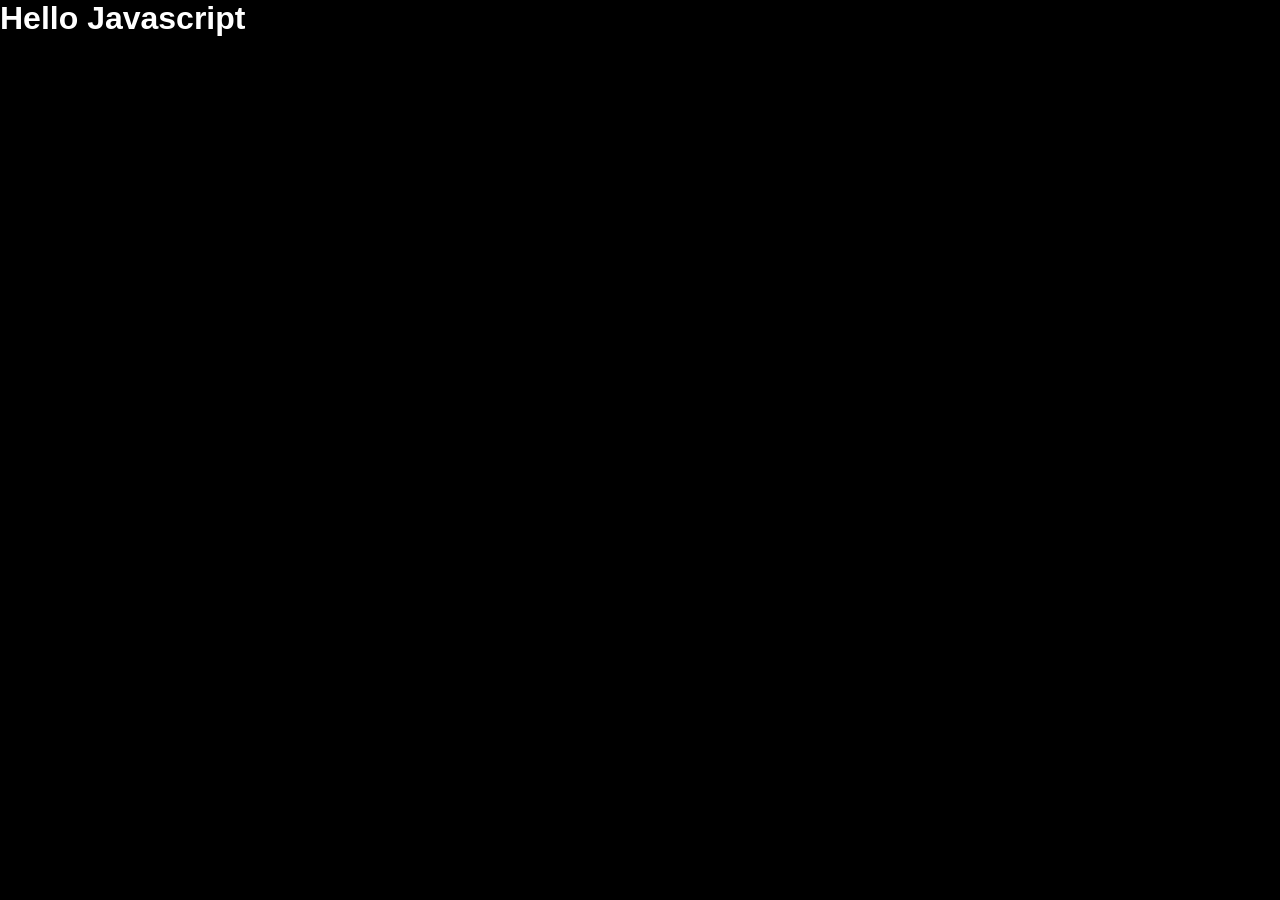
<file: Day 01/index.html>
<!DOCTYPE html>
<html lang="en">

<head>
    <meta charset="UTF-8">
    <meta name="viewport" content="width=device-width, initial-scale=1.0">
    <title>Document</title>
    <style>
        * {
            margin: 0;
            padding: 0;
            box-sizing: border-box;
            color: white;
            font-family: Arial, Helvetica, sans-serif;
        }

        html,
        body {
            height: 100%;
            width: 100%;
            /* background-color: black; */
        }

        body {
            background-color: black;
        }
    </style>
</head>
<body>
    <h1>Hello Javascript</h1>
    <script src="./script.js"></script>
</body>

</html>
</file>
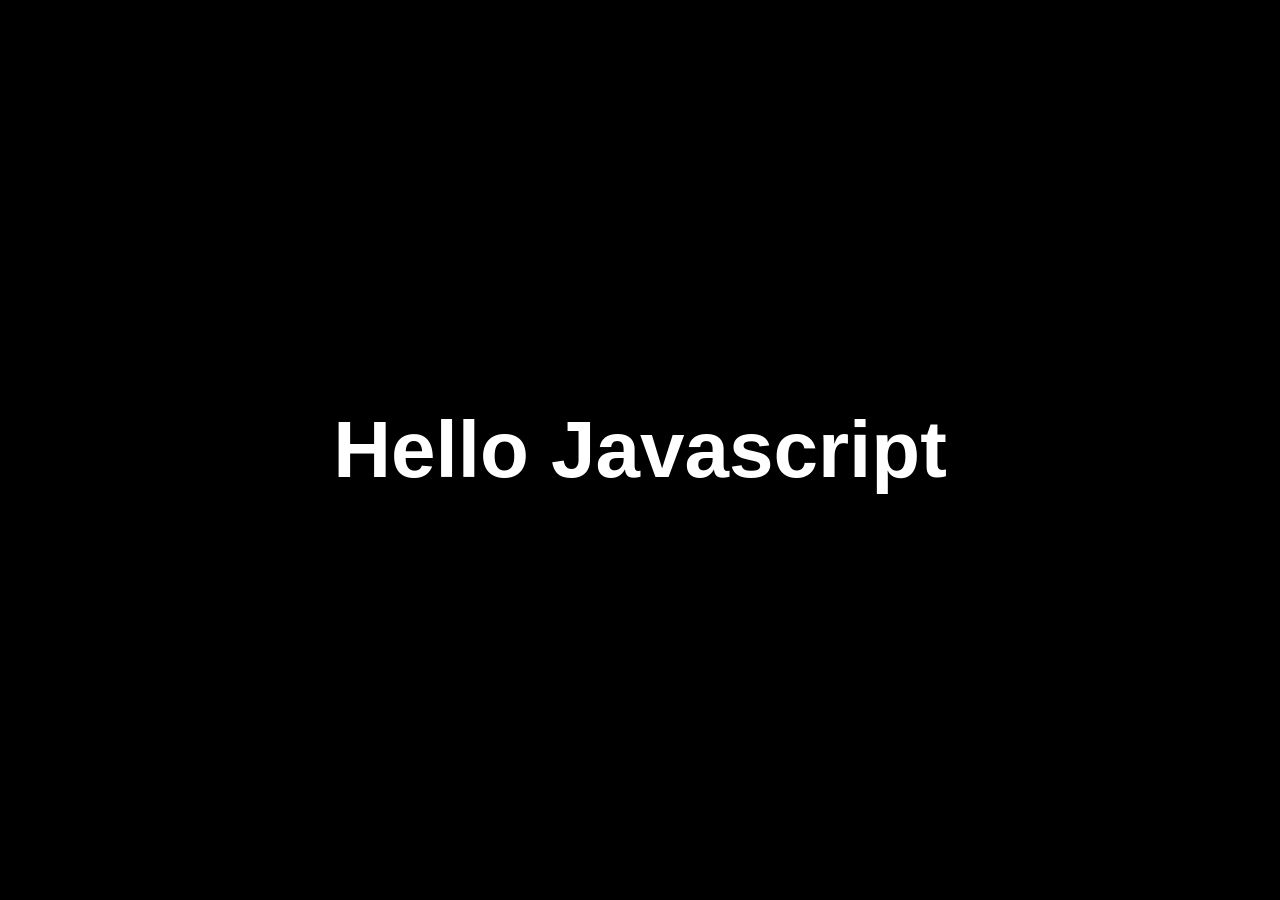
<file: Day 05/index.html>
<!DOCTYPE html>
<html lang="en">

<head>
    <meta charset="UTF-8">
    <meta name="viewport" content="width=device-width, initial-scale=1.0">
    <title>Document</title>
    <style>
        * {
            margin: 0;
            padding: 0;
            box-sizing: border-box;
            color: white;
            font-family: Arial, Helvetica, sans-serif;
        }

        html,
        body {
            height: 100%;
            width: 100%;
            background-color: black;
            display: flex;
            justify-content: center;
            align-items: center;
            font-family: serif;
        }
        h1{
            font-size: 80px;
        }

    </style>
</head>
<body>
    <h1>Hello Javascript</h1>
    <script src="./script.js"></script>
</body>

</html>
</file>
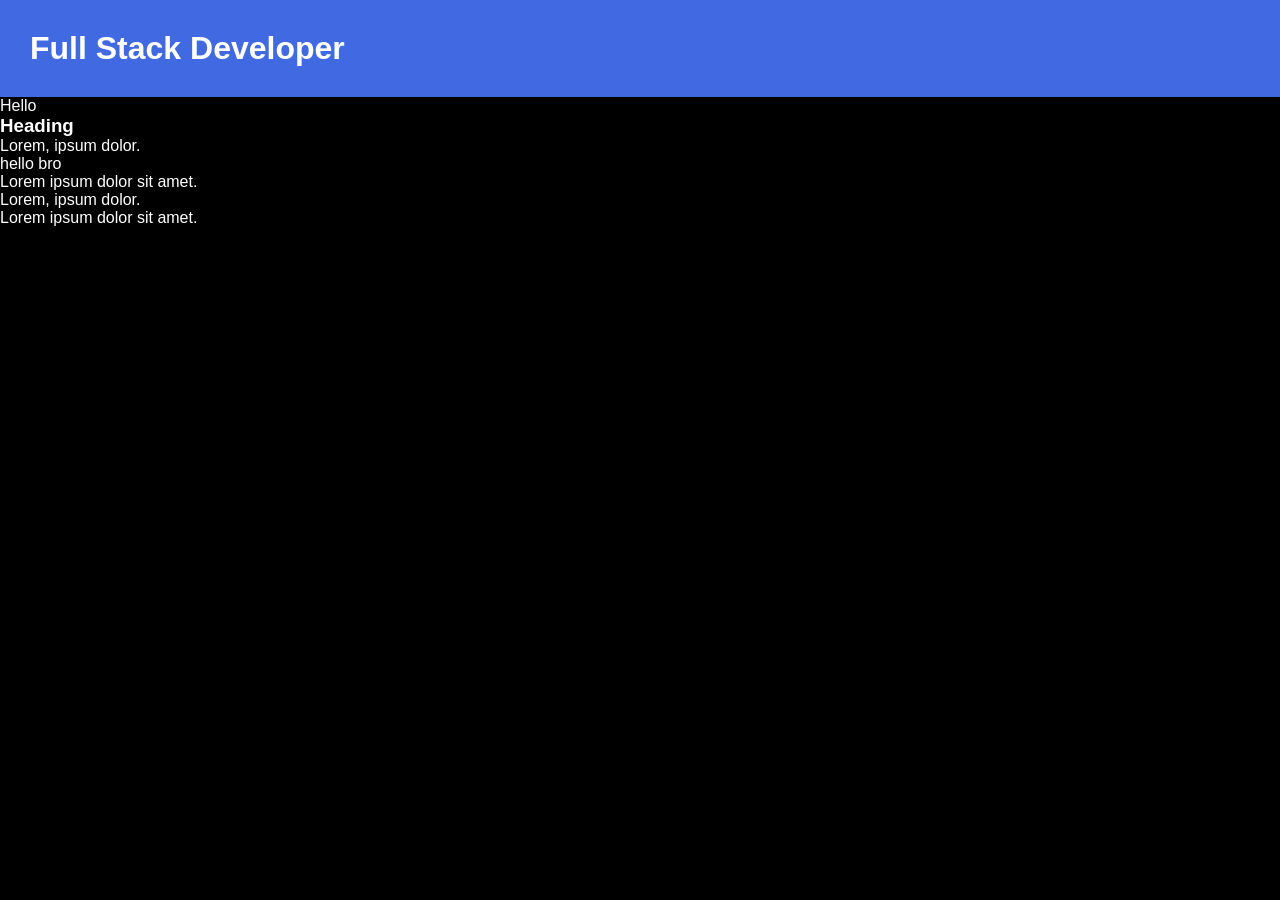
<file: DOM/Day 1/index.html>
<!DOCTYPE html>
<html lang="en">
<head>
    <meta charset="UTF-8">
    <meta name="viewport" content="width=device-width, initial-scale=1.0">
    <title>Document</title>
    <link rel="stylesheet" href="./style.css">
</head>
<body>
    <main>
    <h1>Hii I am Kaushal Raj</h1>
    <p>Hello</p>
    <div>
        <h3>Heading</h3>
        <p>Lorem, ipsum dolor.</p>
    </div>
    <p>hello bro</p>
    <p>Lorem ipsum dolor sit amet.</p>
    <p>Lorem, ipsum dolor.</p>
    <p>Lorem ipsum dolor sit amet.</p>

    </main>
    <script src="./script.js"></script>
</body>
</html>
</file>
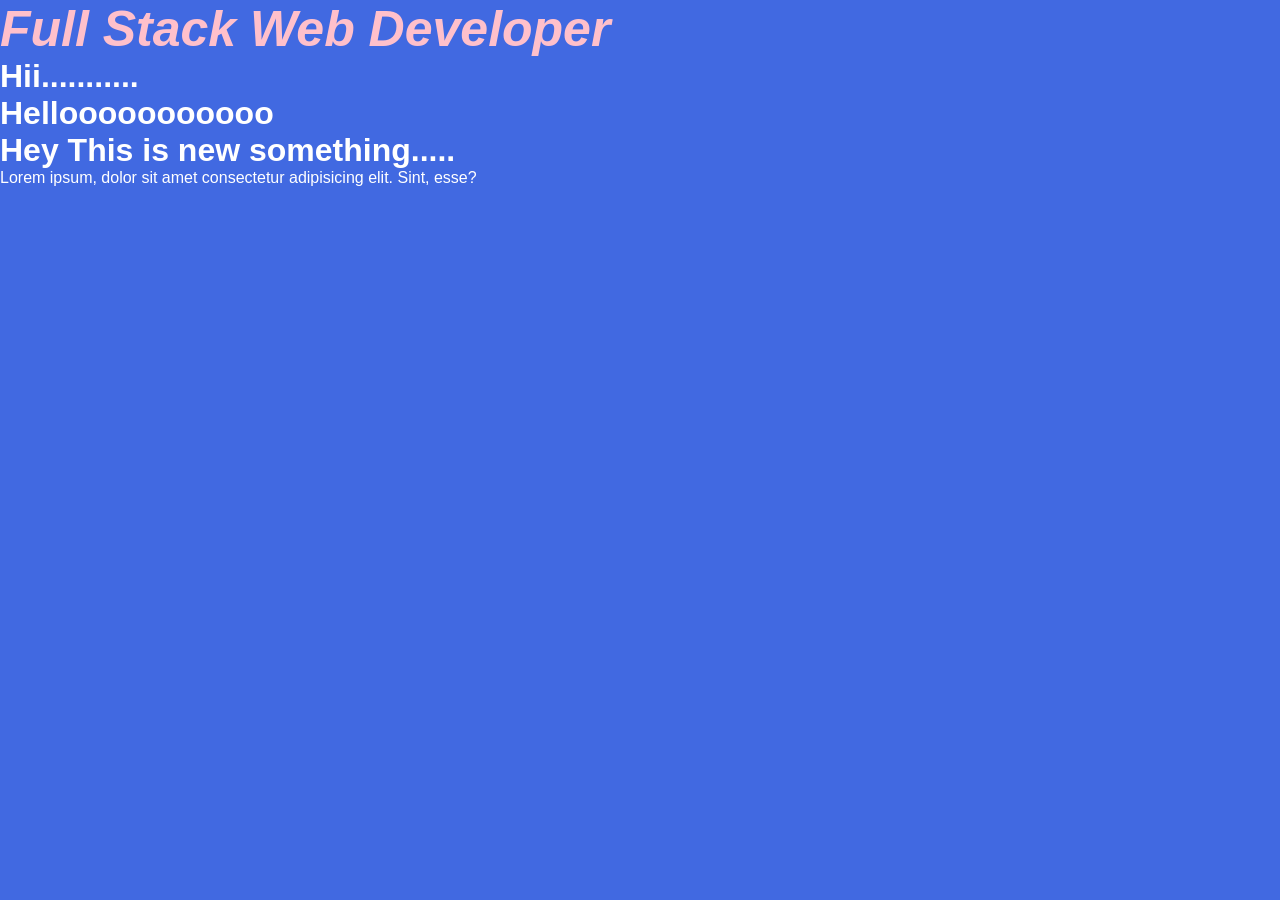
<file: DOM/Day 2/index.html>
<!DOCTYPE html>
<html lang="en">

<head>
    <meta charset="UTF-8">
    <meta name="viewport" content="width=device-width, initial-scale=1.0">
    <title>Document</title>
    <link rel="stylesheet" href="./style.css">
</head>

<body>
    <main>
        <h1 id="first" class="heading">Hii I am Kaushal Raj</h1>
        <h1 class="heading">Hii...........</h1>
        <h1 class="heading">Hellooooooooooo</h1>
        <h1 class="heading">Hey This is new something.....</h1>
    </main>
    <div>
        <p>Lorem ipsum, dolor sit amet consectetur adipisicing elit. Sint, esse?</p>
    </div>
    <script src="./script.js"></script>
</body>

</html>
</file>
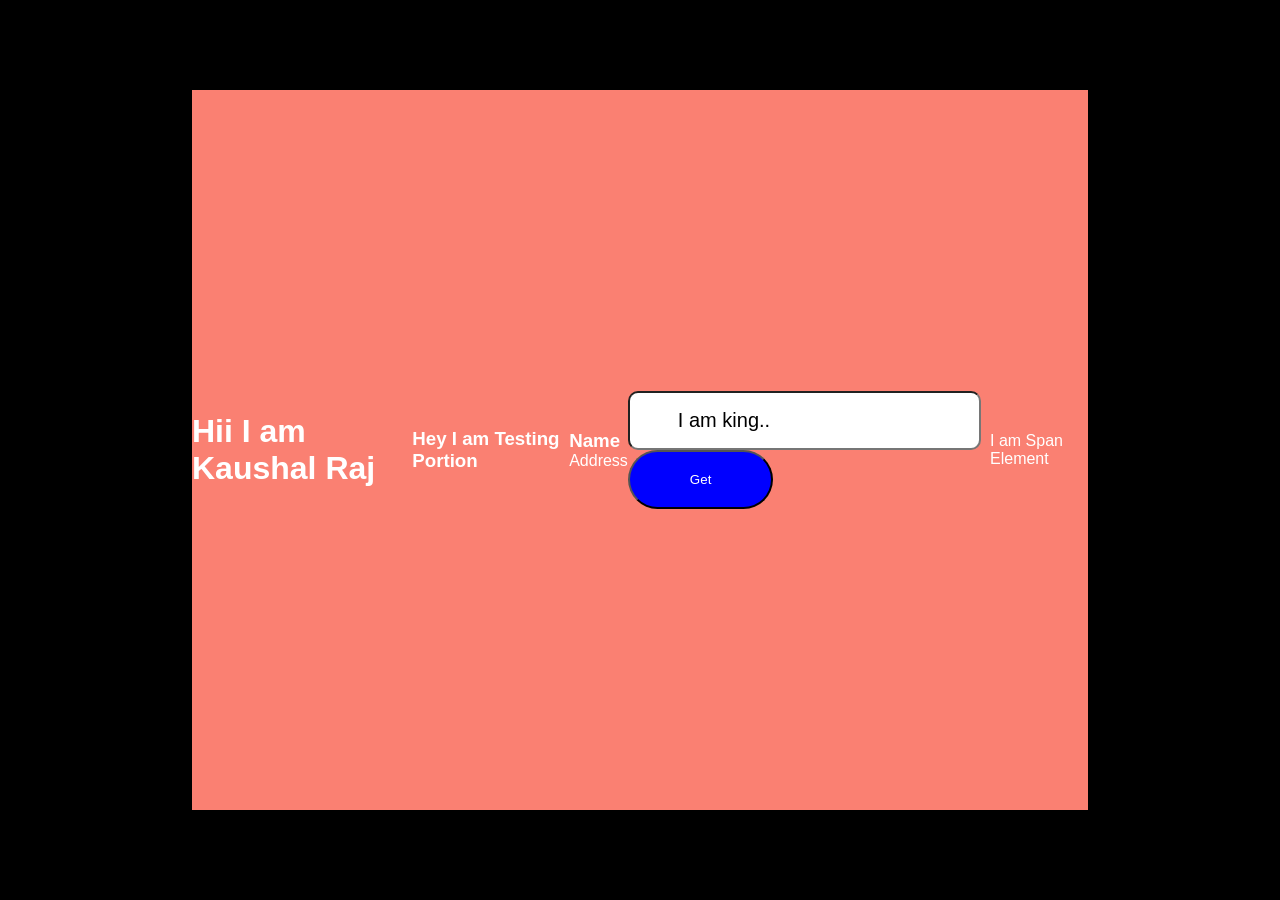
<file: DOM/Day 3/index.html>
<!DOCTYPE html>
<html lang="en">
<head>
    <meta charset="UTF-8">
    <meta name="viewport" content="width=device-width, initial-scale=1.0">
    <title>Document</title>
    <link rel="stylesheet" href="./style.css">
</head>
<body>
    <main>
    <h1>Hii I am Kaushal Raj</h1>
    <div>
        <h3 id="id1" class="c1 c2 c3">Hey I am Testing Portion</h3>
    </div>
    <div id="user_card" data-user-id="123">
        <h3>Name</h3>
        <p>Address</p>
    </div>
    <div>
        <input type="text" placeholder="Enter Something .." value="I am king..">
        <button>Get</button>
    </div>

    </main>
    <script src="./script.js"></script>
</body>
</html>
</file>
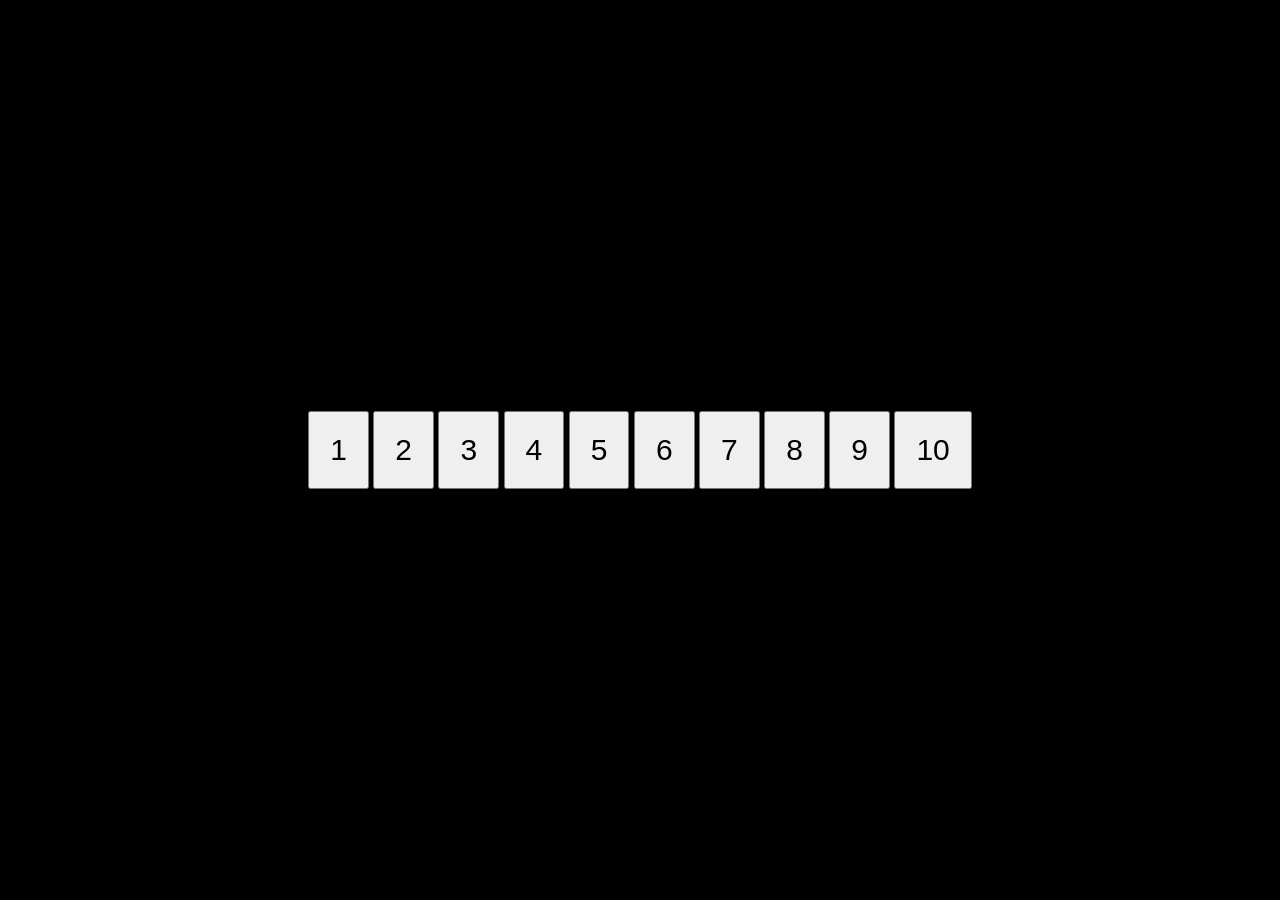
<file: DOM/Day 5/index.html>
<!DOCTYPE html>
<html lang="en">
<head>
    <meta charset="UTF-8">
    <meta name="viewport" content="width=device-width, initial-scale=1.0">
    <title>Document</title>
    <link rel="stylesheet" href="./style.css">
</head>
<body>
    <main>
    <button>1</button>
    <button>2</button>
    <button>3</button>
    <button>4</button>
    <button>5</button>
    <button>6</button>
    <button>7</button>
    <button>8</button>
    <button>9</button>
    <button>10</button>

    </main>
    <script src="./script.js"></script>
</body>
</html>
</file>
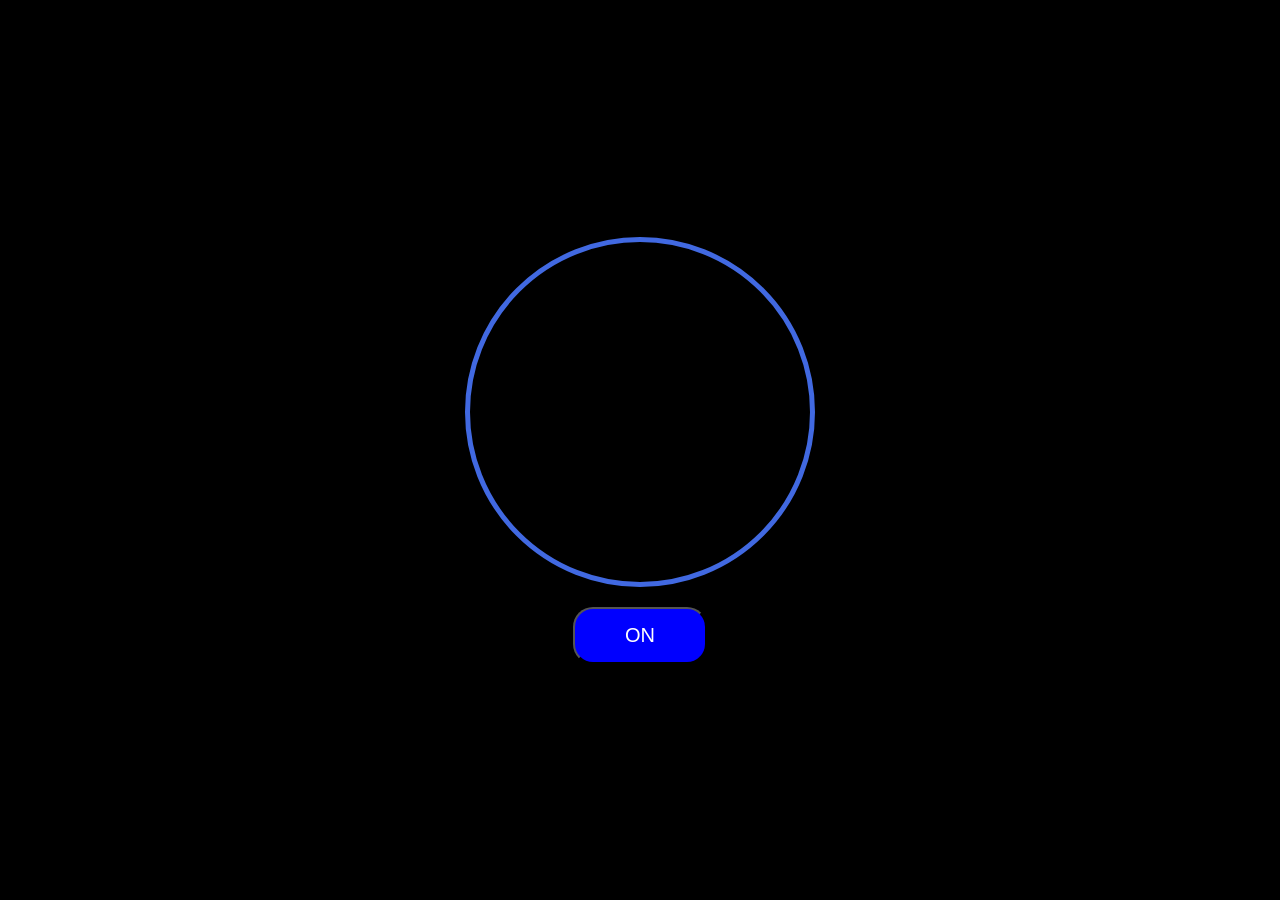
<file: DOM/Day 2/index2.html>
<!DOCTYPE html>
<html lang="en">
<head>
    <meta charset="UTF-8">
    <meta name="viewport" content="width=device-width, initial-scale=1.0">
    <title>bulb</title>
    <link rel="stylesheet" href="./style2.css">
</head>
<body>
    <main>
        <div class="bulb"></div>
        <button>ON</button>
    </main>
    <script src="./script2.js"></script>
</body>
</html>
</file>
<file: DOM/Day 1/style.css>
* {
  margin: 0;
  padding: 0;
  box-sizing: border-box;
}

html,
body {
  height: 100%;
  width: 100%;
  font-family: Arial, Helvetica, sans-serif;
  background-color: black;
  color: white;
}
</file>
<file: DOM/Day 2/style.css>
* {
  margin: 0;
  padding: 0;
  box-sizing: border-box;
}

html,
body {
  height: 100%;
  width: 100%;
  font-family: Arial, Helvetica, sans-serif;
  background-color: black;
  color: white;
}
</file>
<file: DOM/Day 3/style.css>
* {
  margin: 0;
  padding: 0;
  box-sizing: border-box;
}

html,
body {
  height: 100%;
  width: 100%;
  font-family: Arial, Helvetica, sans-serif;
  background-color: black;
  color: white;
  display: flex;
  justify-content: center;
  align-items: center;
}
main{
  height: 80%;
  width: 70%;
  background-color: salmon;
  display: flex;
  justify-content: space-evenly;
  align-items: center;
}
.box{
  height: 40%;
  width: 30%;
  background-color: royalblue;
  border: 2px solid black;
  font-size: 50px;
  display: flex;
  justify-content: center;
  align-items: center;
  color: black;
}
.box:nth-child(2){
  background-color: yellowgreen;
}
.box:nth-child(3){
  background-color: rgb(226, 220, 213);
}


input{
  /* margin: 50px; */
  padding:1rem 3rem;
  border-radius: 10px;
  font-size: 20px;
}
button{
  padding: 20px 60px;
  background-color: blue;
  color: white;
  border-radius: 30px;
}
</file>
<file: DOM/Day 5/style.css>
* {
  margin: 0;
  padding: 0;
  box-sizing: border-box;
}

html,
body {
  height: 100%;
  width: 100%;
  font-family: Arial, Helvetica, sans-serif;
  background-color: black;
  color: white;
  display: flex;
  justify-content: center;
  align-items: center;
}
button{
  padding: 20px;
  font-size: 30px;
}
</file>
<file: DOM/Day 2/style2.css>
* {
  margin: 0;
  padding: 0;
  box-sizing: border-box;
}

html,
body {
  height: 100%;
  width: 100%;
  font-family: Arial, Helvetica, sans-serif;
  background-color: black;
}
main{
    height: 100%;
    width: 100%;
    display: flex;
    flex-direction: column;
    justify-content: center;
    align-items: center;
    gap: 20px;

}
.bulb{
    height: 350px;
    width: 350px;
    border-radius: 50%;
    /* box-shadow: 0px 0px 50px rgb(245, 165, 16); */
    /* background-color: yellow; */
    border: 5px solid royalblue;
}
button{
    padding: 15px 50px ;
    color: white;
    background-color: blue;
    font-size: 20px;
    font-weight: 400;
    border-radius: 20px;
}
.lightUp{
    background-color: yellow;
}
</file>
